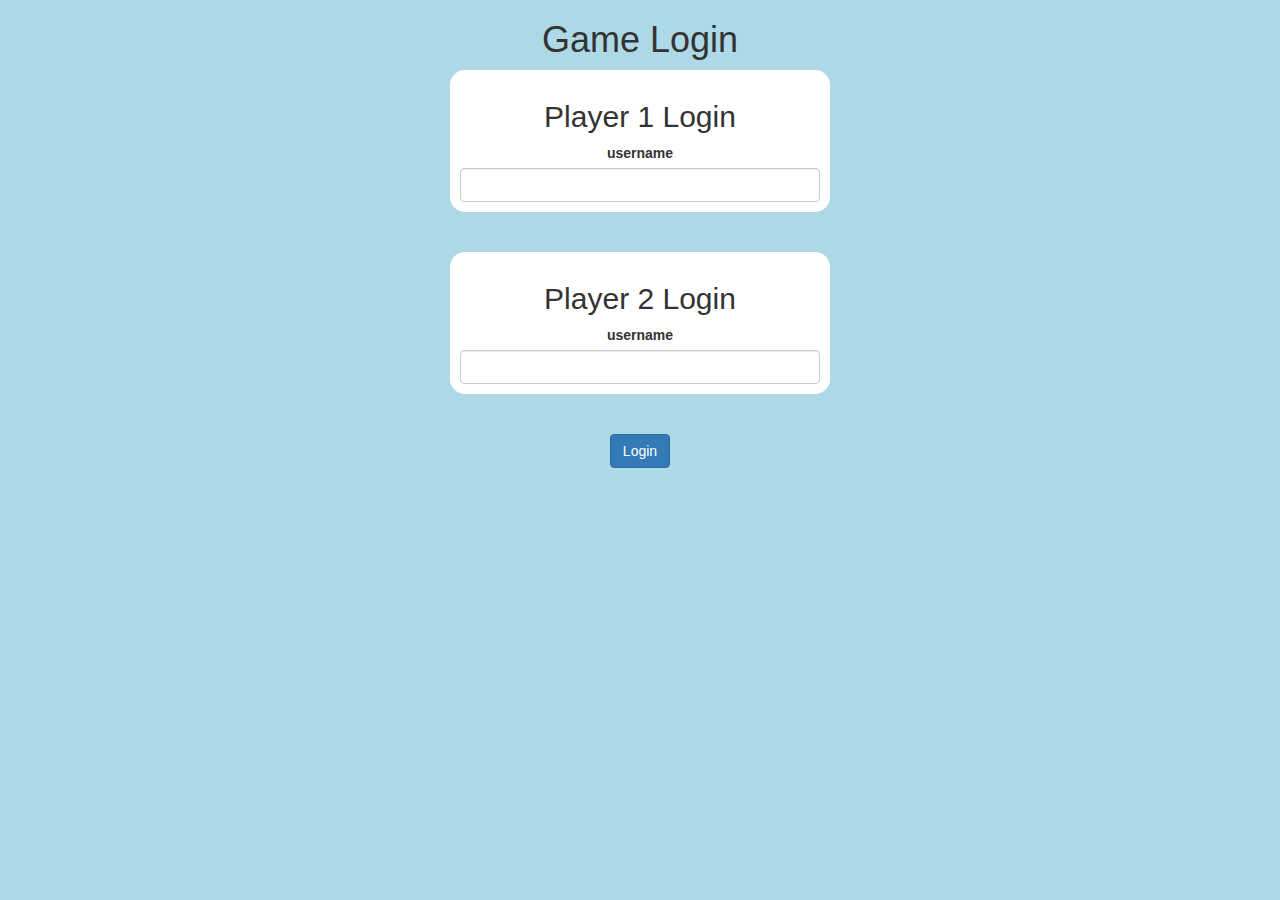
<file: index.html>
<!DOCTYPE html>
<html>
<head>
	<title>Guess The Word</title>

<meta name="viewport" content="width=device-width, initial-scale=1">
<link rel="stylesheet" href="https://maxcdn.bootstrapcdn.com/bootstrap/3.4.0/css/bootstrap.min.css">
<script src="https://ajax.googleapis.com/ajax/libs/jquery/3.4.1/jquery.min.js"></script>
<script src="https://maxcdn.bootstrapcdn.com/bootstrap/3.4.0/js/bootstrap.min.js"></script>

<link rel="stylesheet" type="text/css" href="game.css">

<script src="game_login.js"></script>
</head>
<body class="container">
<center>
	<h1>Game Login</h1>
	<div class="col-lg-4 col-sm-8 col-xs-11 login_div1">
	<h2>Player 1 Login</h2> <label>username</label>
	<input id="Player_1_name" class="form-control"type="text">
</div>
<br>
<br>
<div class="col-lg-4 col-sm-8 col-xs-11 login_div2">
	<h2>Player 2 Login</h2> <label>username</label>
	<input id="Player_2_name" class="form-control"type="text">
</div>
<br>
<br>
<button class="btn btn-primary" onclick="Adder()">Login</button>
 </center>
</body>
</html>
</file>
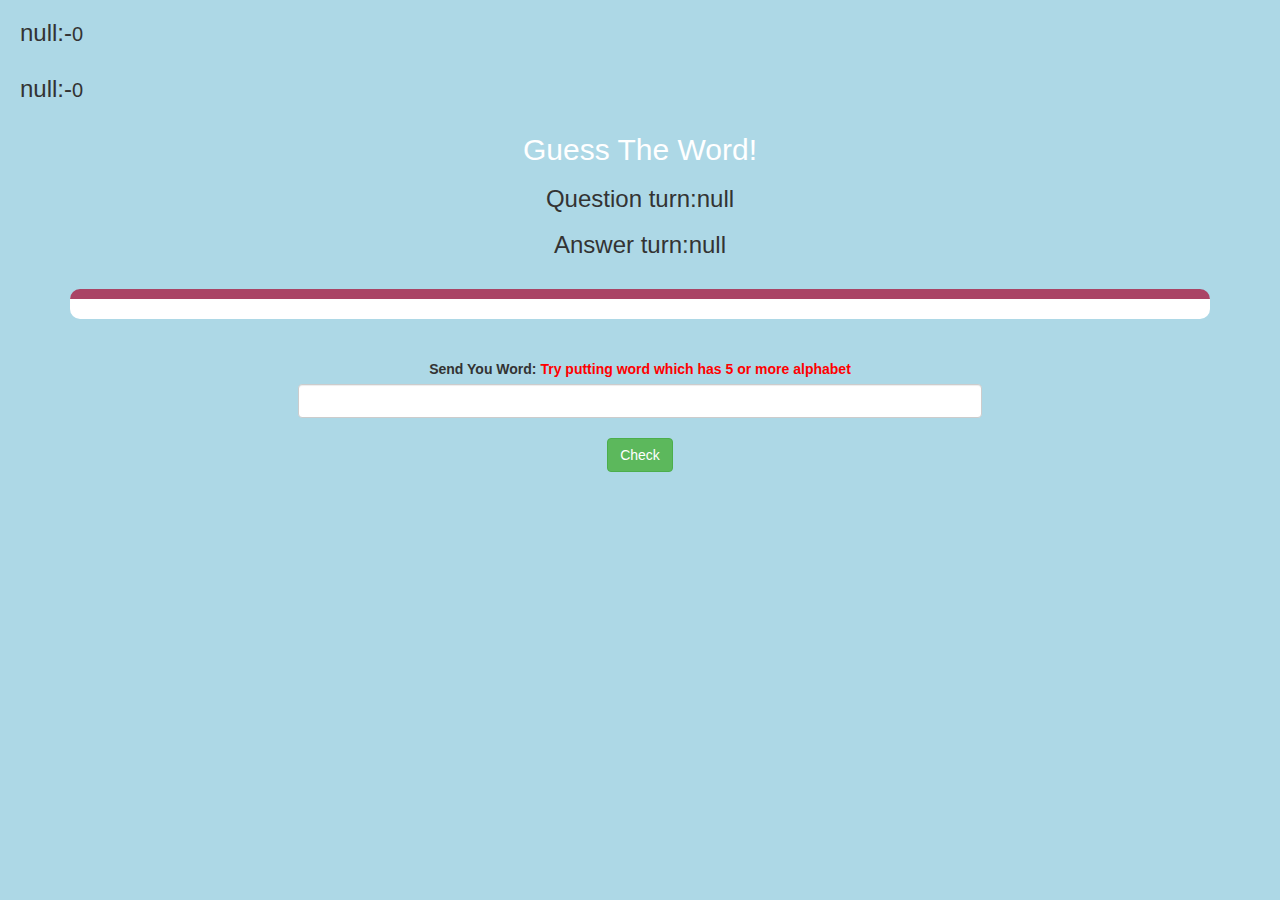
<file: game_page.html>
<!DOCTYPE html>
<html>
<head>
	<title>Guess The Word</title>

<meta name="viewport" content="width=device-width, initial-scale=1">
<link rel="stylesheet" href="https://maxcdn.bootstrapcdn.com/bootstrap/3.4.0/css/bootstrap.min.css">
<script src="https://ajax.googleapis.com/ajax/libs/jquery/3.4.1/jquery.min.js"></script>
<script src="https://maxcdn.bootstrapcdn.com/bootstrap/3.4.0/js/bootstrap.min.js"></script>

<link rel="stylesheet" type="text/css" href="game.css">
</head>
<body>
<h3 id="player1_name"></h3><span id="player1_score"></span>
<br>
<h3 id="player2_name"></h3><span id="player2_score"></span>
<div class="container">
	<center>
		<h2 style="color: white;">Guess The Word!</h2>
<h3 id="player_question"></h3> <h3 id="player_answer"></h3>
        <br>
		<div id="output"></div>
		<br>
		<br>

		<label>Send You Word: <b style="color: red">Try putting word which has 5 or more alphabet</b></label>
<input type="text" id="word" class="form-control" required>
		<br>
<button class="btn btn-success" onclick="Check()">Check</button>
	</center>
</div>

<script src="game_page.js"></script>
</body>
</html>
</file>
<file: game.css>
body
{
	background: lightblue;
}

	.login_div1 , .login_div2
	{
		background: white;
		padding: 10px;
		float: none;
		border-radius: 15px;
	}


#player1_name , #player2_name
{
	display: inline-block;
	margin-left: 20px;
}
#word
{
	width: 60%;
}
#word_display
{
	letter-spacing: 5px;
}
#output
{
background: white;
border-radius: 10px;
border-top: 10px solid #AA4465;
padding: 10px;
float: none;
text-align: left;
}
#player1_score,#player2_score{
	font-size: 20px;
	
}
</file>
